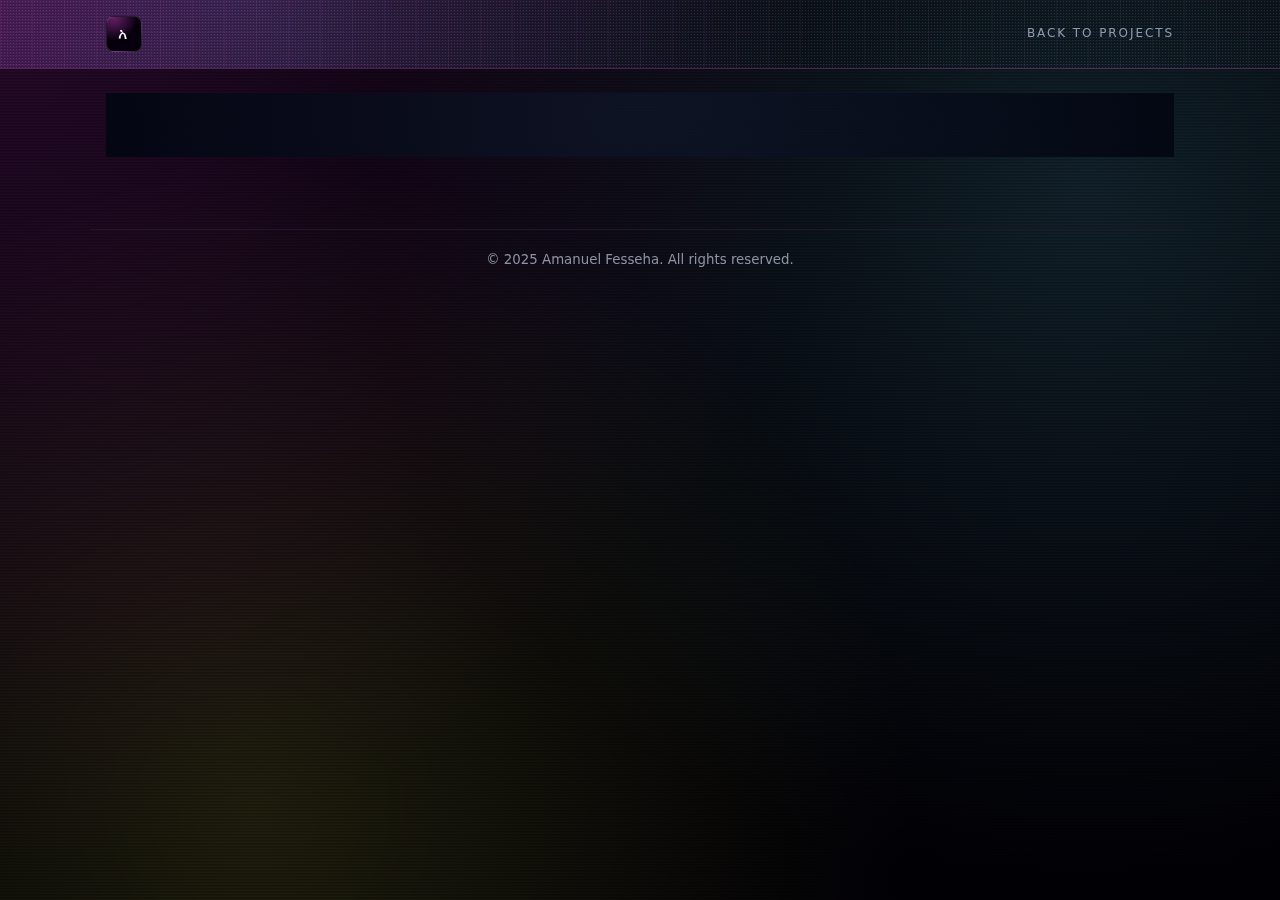
<file: project.html>
<!doctype html>
<html lang="en">
<head>
  <meta charset="utf-8">
  <meta name="viewport" content="width=device-width, initial-scale=1">
  <title>Project – Amanuel Fesseha</title>
  <meta name="description" content="Project details for a selected work by Amanuel Fesseha.">
  <link rel="preconnect" href="https://fonts.googleapis.com">
  <link rel="preconnect" href="https://fonts.gstatic.com" crossorigin>
  <link href="https://fonts.googleapis.com/css2?family=DotGothic16&family=Space+Mono:wght@400;700&display=swap" rel="stylesheet">
  <link rel="stylesheet" href="styles.css">
</head>
<body class="project-page">
  <header class="site-header project-header">
    <nav class="nav">
      <a class="logo" href="index.html">አ</a>
      <a class="project-header-back" href="index.html">Back to projects</a>
    </nav>
  </header>

  <main class="project-main">
    <section id="projectDetail" class="section project-section">
      <!-- Filled by script.js: loadProjectDetail() -->
    </section>
  </main>

  <footer class="site-footer">
    <small>&copy; 2025 Amanuel Fesseha. All rights reserved.</small>
  </footer>

  <script src="script.js"></script>
</body>
</html>
</file>
<file: styles.css>
/* Neon sci-fi grid portfolio theme */
/* Color tokens for dark mode and neon accents */
:root {
  --font-heading: "Cormorant Garamond", "Times New Roman", serif;
  --font-body: "Inter", system-ui, -apple-system, BlinkMacSystemFont, "Segoe UI", sans-serif;
  --bg: #020008;               /* deep CRT black */
  --bg-alt: #020008;
  --fg: #fdfdfd;               /* bright foreground */
  --muted: #8f94a3;            /* slightly cooler muted text */
  --accent: #ff4dfd;           /* magenta neon */
  --accent-yellow: #f9ff4a;    /* CRT yellow */
  --accent-green: #69ff9c;     /* CRT green */
  --accent-soft: rgba(255, 77, 253, 0.35);
  --accent-strong: rgba(255, 77, 253, 0.9);
  --card: #05000c;             /* near‑black card */
  --border: #22162f;
}

/* Light theme overrides using the same tokens (currently disabled)
[data-theme="light"] {
  --bg: #f4f4fb;
  --bg-alt: #ffffff;
  --fg: #0f172a;
  --muted: #6b7280;
  --accent: #4c1d95;
  --accent-soft: rgba(76, 29, 149, 0.18);
  --accent-strong: rgba(76, 29, 149, 0.7);
  --card: #ffffff;
  --border: #e5e7eb;
}
*/

/* Base layout and typography */
* { box-sizing: border-box; }
html, body { height: 100%; }
body {
  margin: 0;
  font-family: var(--font-body);
  background-color: var(--bg);
  color: var(--fg);
  line-height: 1.6;
  position: relative;
  overflow-x: hidden;
}

/* Large radial glow gradients behind the page */
body::before {
  content: "";
  position: fixed;
  inset: 0;
  background:
    radial-gradient(circle at 0% 0%, rgba(255, 77, 253, 0.22), transparent 55%),
    radial-gradient(circle at 85% 20%, rgba(121, 229, 255, 0.22), transparent 55%),
    radial-gradient(circle at 20% 90%, rgba(249, 255, 74, 0.18), transparent 50%);
  mix-blend-mode: screen;
  pointer-events: none;
  z-index: -2;
}

/* Fine vertical scanlines for a subtle pixel feel */
body::after {
  content: "";
  position: fixed;
  inset: 0;
  background-image: repeating-linear-gradient(
    to bottom,
    rgba(0, 0, 0, 0.9) 0,
    rgba(0, 0, 0, 0.9) 1px,
    rgba(0, 0, 0, 0.6) 2px,
    rgba(0, 0, 0, 0.6) 3px
  );
  opacity: 0.65;
  pointer-events: none;
  mix-blend-mode: soft-light;
  z-index: -1;
}

/* Global link colors */
a { color: var(--accent); text-decoration: none; }
a:hover {
  text-decoration: none;
}

/* Header + hero share the same grid / glow background */
.site-header {
  position: relative;
  border-bottom: 1px solid rgba(255, 109, 253, 0.24);
  padding-bottom: 0;
  overflow: hidden;
}

.site-header::before {
  content: "";
  position: absolute;
  inset: 0;
  background:
    linear-gradient(135deg, rgba(255, 77, 253, 0.18), transparent 55%),
    radial-gradient(circle at 20% 0%, rgba(126, 212, 255, 0.2), transparent 55%);
  z-index: -2;
}

.site-header::after {
  content: "";
  position: absolute;
  inset: 0;
  background-image:
    linear-gradient(to right, rgba(255, 77, 253, 0.15) 1px, transparent 1px),
    linear-gradient(to bottom, rgba(255, 77, 253, 0.12) 1px, transparent 1px),
    radial-gradient(circle, rgba(255, 255, 255, 0.3) 0.7px, transparent 0.7px);
  background-size: 32px 32px, 32px 32px, 3px 3px;
  opacity: 0.55;
  mix-blend-mode: screen;
  pointer-events: none;
  z-index: -1;
}

/* Top navigation bar: logo on the left, controls on the right */
.nav {
  max-width: 1100px;
  margin: 0 auto;
  padding: 16px;
  display: flex;
  align-items: center;
  justify-content: space-between;
}

/* Small logo block used for initials */
.logo {
  display: inline-flex;
  width: 36px;
  height: 36px;
  border-radius: 8px;
  align-items: center;
  justify-content: center;
  border: 1px solid rgba(255, 255, 255, 0.12);
  background: radial-gradient(circle at 20% 0%, rgba(255, 77, 253, 0.4), transparent 55%), var(--card);
  color: var(--fg);
  font-family: var(--font-heading);
  font-weight: 400;
  letter-spacing: 0.18em;
  text-transform: uppercase;
}

/* Theme toggle button that flips dark/light mode */
#themeToggle {
  border: 1px solid rgba(255, 255, 255, 0.2);
  background: rgba(0, 0, 0, 0.35);
  color: var(--fg);
  padding: 8px 12px;
  border-radius: 10px;
  cursor: pointer;
  font-size: 13px;
  text-transform: uppercase;
  letter-spacing: 0.08em;
}

/* Shell for the hero section container */
.hero {
  max-width: none;
  margin: 32px 0 0;
  padding: 0;
}

/* Full-width hero area (background handled by .site-header) */
.hero-grid {
  border-radius: 0;
  padding: 40px 0 72px;
  position: relative;
  overflow: hidden;
  border: none;
  box-shadow: none;
}

.hero-grid::before,
.hero-grid::after {
  content: none;
}

/* Two-column layout: copy on the left, hero visual on the right */
.hero-inner {
  position: relative;
  display: grid;
  grid-template-columns: 80px minmax(0, 2.4fr) minmax(0, 2.4fr);
  gap: 24px;
  align-items: stretch;
  z-index: 1;
  max-width: 1100px;
  margin: 0 auto;
  padding: 0 16px;
}

@media (max-width: 768px) {
  .hero-inner {
    grid-template-columns: minmax(0, 1fr);
    gap: 16px;
  }
}

/* Three-panel hero layout: left rail + main panel + meta panel */
.hero-panels {
  align-items: stretch;
}

.hero-rail {
  display: flex;
  align-items: center;
  justify-content: center;
  border-right: 1px solid rgba(255, 255, 255, 0.16);
}

.hero-rail-text {
  writing-mode: vertical-rl;
  text-orientation: mixed;
  font-size: 11px;
  letter-spacing: 0.18em;
  text-transform: uppercase;
  color: rgba(148, 163, 184, 0.8);
}

.hero-panel {
  position: relative;
  border-radius: 0;
  background: transparent;
  border-left: 1px solid rgba(255, 255, 255, 0.12);
  overflow: visible;
}

.hero-panel-main {
  background: transparent;
}

.hero-panel-meta {
  background: transparent;
}

.hero-panel-inner {
  height: 100%;
  padding: 24px 20px;
  display: flex;
  flex-direction: column;
  justify-content: flex-start;
  gap: 16px;
}

/* Small label above the hero title */
.hero-kicker {
  font-size: 13px;
  letter-spacing: 0.18em;
  text-transform: uppercase;
  color: rgba(249, 250, 251, 0.75);
  margin: 0 0 12px;
  font-family: var(--font-body);
}

/* Main hero headline */
.hero h1 {
  font-size: clamp(26px, 4.2vw, 40px);
  line-height: 1.2;
  margin: 0 0 12px;
  font-family: var(--font-heading);
  font-style: italic;
  text-transform: none;
  letter-spacing: 0.08em;
  text-shadow:
    0 0 18px rgba(0, 0, 0, 0.95),
    0 0 26px rgba(255, 77, 253, 0.7);
}

/* Supporting paragraph under the headline */
.hero-subtitle {
  color: rgba(156, 163, 175, 0.92);
  font-size: clamp(14px, 2vw, 16px);
  margin: 0 0 18px;
}

/* Buttons row under the hero text */
.hero-cta {
  display: flex;
  flex-wrap: wrap;
  gap: 12px;
  margin-top: 8px;
}

.hero-scroll-indicator {
  margin-top: 24px;
  font-size: 11px;
  letter-spacing: 0.18em;
  text-transform: uppercase;
  color: rgba(148, 163, 184, 0.85);
  display: inline-flex;
  align-items: center;
  gap: 6px;
}

.hero-scroll-arrow {
  font-size: 14px;
}

.hero-meta-block {
  margin-bottom: 16px;
}

.hero-meta-heading {
  font-family: var(--font-heading);
  font-size: 18px;
  text-transform: uppercase;
  letter-spacing: 0.14em;
  margin: 0 0 6px;
}

.hero-meta-text {
  margin: 0 0 4px;
  font-size: 13px;
  color: rgba(209, 213, 219, 0.95);
}

.hero-meta-text a {
  display: inline-block;
  transition: transform 0.15s ease-out, text-shadow 0.15s ease-out;
}

.hero-meta-text a:hover {
  transform: scale(1.03);
  text-shadow: 0 0 14px rgba(255, 255, 255, 0.7);
}

.hero-meta-label {
  font-size: 11px;
  letter-spacing: 0.18em;
  text-transform: uppercase;
  color: rgba(148, 163, 184, 0.9);
  margin: 0 0 6px;
}

/* Primary call-to-action button */
.btn {
  display: inline-block;
  padding: 10px 16px;
  border-radius: 12px;
  background:
    radial-gradient(circle at 0 0, rgba(255, 255, 255, 0.9), #e2d94b);
  color: #111827;
  font-weight: 700;
  font-family: var(--font-heading);
  text-transform: uppercase;
  letter-spacing: 0.16em;
  border: 1px solid rgba(255, 255, 255, 0.18);
  box-shadow:
    0 0 0 1px rgba(0, 0, 0, 0.25),
    0 0 22px rgba(249, 255, 74, 0.55);
  transition: transform 0.15s ease-out, box-shadow 0.15s ease-out;
}

/* Secondary/ghost button */
.btn-secondary {
  background: rgba(0, 0, 0, 0.7);
  border-color: rgba(255, 255, 255, 0.35);
  color: var(--fg);
  transition: transform 0.15s ease-out, box-shadow 0.15s ease-out;
}

.btn:hover,
.btn-secondary:hover {
  transform: scale(1.03);
  box-shadow:
    0 0 0 1px rgba(0, 0, 0, 0.4),
    0 0 28px rgba(249, 255, 74, 0.65);
}

/* Main content sections */
.section {
  max-width: 1100px;
  margin: 0 auto;
  padding: 32px 16px;
  background: transparent;
}

/* Section headings */
.section h2 {
  font-size: 24px;
  margin: 0 0 16px;
  font-family: var(--font-heading);
  text-transform: uppercase;
  letter-spacing: 0.16em;
}

/* Section header row used for Projects */
.section-header-row {
  display: flex;
  align-items: baseline;
  justify-content: space-between;
  gap: 12px;
  margin-bottom: 16px;
}

.section-tag {
  font-size: 11px;
  letter-spacing: 0.16em;
  text-transform: uppercase;
  color: rgba(148, 163, 184, 0.9);
}

/* Project panels layout on index */
.section-panels {
  max-width: none;
  margin: 0;
  padding: 48px 0 40px;
  background: radial-gradient(circle at top, rgba(15, 23, 42, 0.7), #020008);
  position: relative;
  overflow: hidden;
}

.section-panels-inner {
  max-width: 1100px;
  margin: 0 auto;
  padding: 0 16px;
}

.projects-panels {
  display: grid;
  grid-template-columns: repeat(3, minmax(0, 1fr));
  gap: 16px;
  padding-bottom: 4px;
}

@media (max-width: 1024px) {
  .projects-panels {
    grid-template-columns: repeat(2, minmax(0, 1fr));
  }
}

@media (max-width: 640px) {
  .projects-panels {
    grid-template-columns: minmax(0, 1fr);
  }
}

.project-panel {
  width: 100%;
  display: block;
  text-decoration: none;
  color: inherit;
}

.project-panel-inner {
  border-radius: 20px;
  border: 1px solid rgba(255, 255, 255, 0.1);
  background:
    linear-gradient(160deg, rgba(249, 255, 74, 0.14), transparent 55%),
    linear-gradient(340deg, rgba(255, 77, 253, 0.24), transparent 60%),
    #020008;
  box-shadow:
    0 0 0 1px rgba(255, 255, 255, 0.04),
    0 18px 50px rgba(0, 0, 0, 0.9);
  padding: 20px 18px;
  height: 100%;
  display: flex;
  flex-direction: column;
  justify-content: space-between;
  gap: 14px;
  position: relative;
  overflow: hidden;
}

/* Subtle grid rim inside each project panel */
.project-panel-inner::before {
  content: "";
  position: absolute;
  inset: 0;
  background-image:
    linear-gradient(to right, rgba(255, 255, 255, 0.08) 1px, transparent 1px),
    linear-gradient(to bottom, rgba(255, 255, 255, 0.05) 1px, transparent 1px);
  background-size: 28px 28px;
  opacity: 0.18;
  mix-blend-mode: screen;
  pointer-events: none;
}

.project-panel-image-wrap {
  border-radius: 12px;
  overflow: hidden;
  margin-bottom: 8px;
  border: 1px solid rgba(255, 255, 255, 0.12);
}

.project-panel-image {
  display: block;
  width: 100%;
  height: auto;
}

.project-panel-header {
  display: flex;
  justify-content: space-between;
  align-items: baseline;
  gap: 8px;
  font-size: 11px;
  text-transform: uppercase;
  letter-spacing: 0.16em;
}

.project-panel-label {
  color: rgba(156, 163, 175, 0.9);
}

.project-panel-tagline {
  color: rgba(249, 255, 74, 0.9);
}

.project-panel-title-block {
  margin-top: 12px;
}

.project-panel-title {
  margin: 0 0 8px;
  font-family: var(--font-heading);
  font-size: 18px;
  text-transform: uppercase;
  letter-spacing: 0.12em;
}

.project-panel-summary {
  margin: 0;
  font-size: 13px;
  color: rgba(209, 213, 219, 0.92);
}

.project-panel-footer {
  display: flex;
  justify-content: flex-end;
  font-size: 11px;
  letter-spacing: 0.16em;
  text-transform: uppercase;
  color: rgba(249, 255, 74, 0.9);
}

.project-panel:hover .project-panel-inner {
  transform: scale(1.02);
  box-shadow:
    0 0 0 1px rgba(255, 255, 255, 0.06),
    0 26px 70px rgba(0, 0, 0, 0.95);
}

/* Footer at the bottom of the page */
.site-footer {
  max-width: 1100px;
  margin: 32px auto;
  padding: 16px;
  border-top: 1px solid var(--border);
  color: var(--muted);
  text-align: center;
}

/* Hero visual placeholder for future 3D/XR artwork */
/* Right side of hero: glowing "3D/XR" panel and caption */
.hero-visual {
  position: relative;
  display: flex;
  flex-direction: column;
  align-items: center;
  justify-content: center;
  gap: 8px;
}

/* Main glowing panel that can later be replaced by a real 3D render.
   Uses a wide-spectrum gradient to echo a CRT rainbow arc. */
.hero-orbit {
  position: relative;
  width: clamp(220px, 26vw, 320px);
  aspect-ratio: 4 / 3;
  border-radius: 32px;
  background:
    conic-gradient(
      from 210deg at 10% 85%,
      rgba(255, 0, 128, 0.0) 0deg,
      rgba(255, 0, 128, 0.9) 25deg,
      rgba(255, 255, 0, 0.9) 65deg,
      rgba(0, 255, 128, 0.9) 105deg,
      rgba(0, 255, 255, 0.9) 145deg,
      rgba(100, 149, 255, 0.9) 185deg,
      rgba(255, 0, 255, 0.9) 225deg,
      rgba(255, 0, 128, 0.0) 270deg
    ),
    radial-gradient(circle at 5% 0%, rgba(255, 0, 204, 0.5), transparent 55%),
    radial-gradient(circle at 90% 10%, rgba(0, 204, 255, 0.45), transparent 55%),
    radial-gradient(circle at 15% 70%, rgba(255, 184, 0, 0.4), transparent 55%),
    radial-gradient(circle at 50% 50%, #050008 0%, #000000 75%);
  box-shadow:
    0 0 0 1px rgba(255, 255, 255, 0.16),
    0 30px 80px rgba(0, 0, 0, 0.95),
    0 0 40px rgba(255, 77, 253, 0.55);
  overflow: hidden;
}

/* Fine dot-mask overlay on top of the glowing panel */
.hero-orbit::before {
  content: "";
  position: absolute;
  inset: 0;
  background-image:
    radial-gradient(circle, rgba(255, 255, 255, 0.32) 0.5px, transparent 0.5px),
    radial-gradient(circle, rgba(255, 255, 255, 0.16) 0.5px, transparent 0.5px);
  background-size: 3px 3px, 3px 3px;
  background-position: 0 0, 1.5px 1.5px;
  mix-blend-mode: soft-light;
  opacity: 0.8;
}

/* Bright core glow sitting inside the panel */
.hero-orbit-core {
  position: absolute;
  inset: 24%;
  border-radius: 999px;
  background: radial-gradient(circle at 30% 20%, #ffffff, #ffe2ff, #ff4dfd, #ff4dfd 70%, transparent 80%);
  box-shadow:
    0 0 30px rgba(255, 255, 255, 0.9),
    0 0 80px rgba(255, 77, 253, 0.9);
  filter: blur(0.4px);
}

/* Orbit rings that surround the core glow */
.hero-orbit-ring {
  position: absolute;
  inset: 12%;
  border-radius: 999px;
  border: 1px solid rgba(255, 255, 255, 0.3);
}

/* Outer orbit ring with strong neon glow */
.hero-orbit-ring--outer {
  inset: 10%;
  border-color: rgba(255, 77, 253, 0.5);
  box-shadow: 0 0 24px rgba(255, 77, 253, 0.8);
}

/* Inner dashed ring for extra detail */
.hero-orbit-ring--inner {
  inset: 22%;
  border-style: dashed;
  border-color: rgba(255, 255, 255, 0.5);
}

/* Small label under the hero visual */
.hero-visual-caption {
  font-size: 11px;
  text-transform: uppercase;
  letter-spacing: 0.16em;
  color: rgba(249, 250, 251, 0.7);
}

/* Project detail page layout */
.project-page .site-header {
  padding-bottom: 0;
}

.project-header-back {
  font-size: 12px;
  text-transform: uppercase;
  letter-spacing: 0.16em;
  color: rgba(148, 163, 184, 0.95);
  display: inline-block;
  transition: transform 0.15s ease-out, text-shadow 0.15s ease-out;
}

.project-header-back:hover {
  transform: scale(1.03);
  text-shadow: 0 0 14px rgba(255, 255, 255, 0.7);
}

.project-main {
  max-width: 1100px;
  margin: 24px auto 0;
  padding: 0 16px 40px;
}

.project-section {
  background: radial-gradient(circle at top, rgba(15, 23, 42, 0.7), rgba(3, 7, 18, 0.96));
}

.project-detail-shell {
  display: grid;
  grid-template-columns: 90px minmax(0, 2.7fr) minmax(0, 2.2fr);
  gap: 24px;
}

@media (max-width: 900px) {
  .project-detail-shell {
    grid-template-columns: minmax(0, 1fr);
  }
}

.project-detail-rail {
  border-right: 1px solid rgba(255, 255, 255, 0.12);
  display: flex;
  align-items: center;
  justify-content: center;
  flex-direction: column;
  gap: 12px;
}

.project-detail-rail-label {
  font-size: 11px;
  letter-spacing: 0.16em;
  text-transform: uppercase;
  color: rgba(148, 163, 184, 0.9);
}

.project-detail-rail-title {
  writing-mode: vertical-rl;
  text-orientation: mixed;
  font-family: var(--font-heading);
  font-size: 16px;
  letter-spacing: 0.18em;
  text-transform: uppercase;
}

.project-detail-main {
  border-radius: 20px;
  border: 1px solid rgba(255, 255, 255, 0.1);
  background:
    linear-gradient(160deg, rgba(249, 255, 74, 0.12), transparent 55%),
    linear-gradient(340deg, rgba(255, 77, 253, 0.2), transparent 60%),
    #020008;
  box-shadow:
    0 0 0 1px rgba(255, 255, 255, 0.04),
    0 26px 80px rgba(0, 0, 0, 0.96);
  padding: 24px 20px;
}

.project-detail-header {
  margin-bottom: 16px;
}

.project-detail-kicker {
  font-size: 11px;
  letter-spacing: 0.16em;
  text-transform: uppercase;
  color: rgba(148, 163, 184, 0.9);
  margin: 0 0 6px;
}

.project-detail-title {
  margin: 0 0 8px;
  font-family: var(--font-heading);
  font-size: clamp(24px, 3.6vw, 32px);
  text-transform: uppercase;
  letter-spacing: 0.18em;
}

.project-detail-summary {
  margin: 0;
  font-size: 14px;
  color: rgba(209, 213, 219, 0.96);
}

.project-detail-body {
  margin-top: 16px;
  font-size: 14px;
  color: rgba(209, 213, 219, 0.9);
}

.project-detail-meta {
  display: flex;
  flex-direction: column;
  gap: 16px;
}

.project-detail-meta-block h2 {
  margin: 0 0 4px;
  font-size: 13px;
  letter-spacing: 0.16em;
  text-transform: uppercase;
}

.project-detail-meta-block p {
  margin: 0;
  font-size: 13px;
  color: rgba(209, 213, 219, 0.95);
}

.project-detail-meta-back a {
  font-size: 12px;
  text-transform: uppercase;
  letter-spacing: 0.16em;
  color: rgba(249, 255, 74, 0.95);
}
</file>
